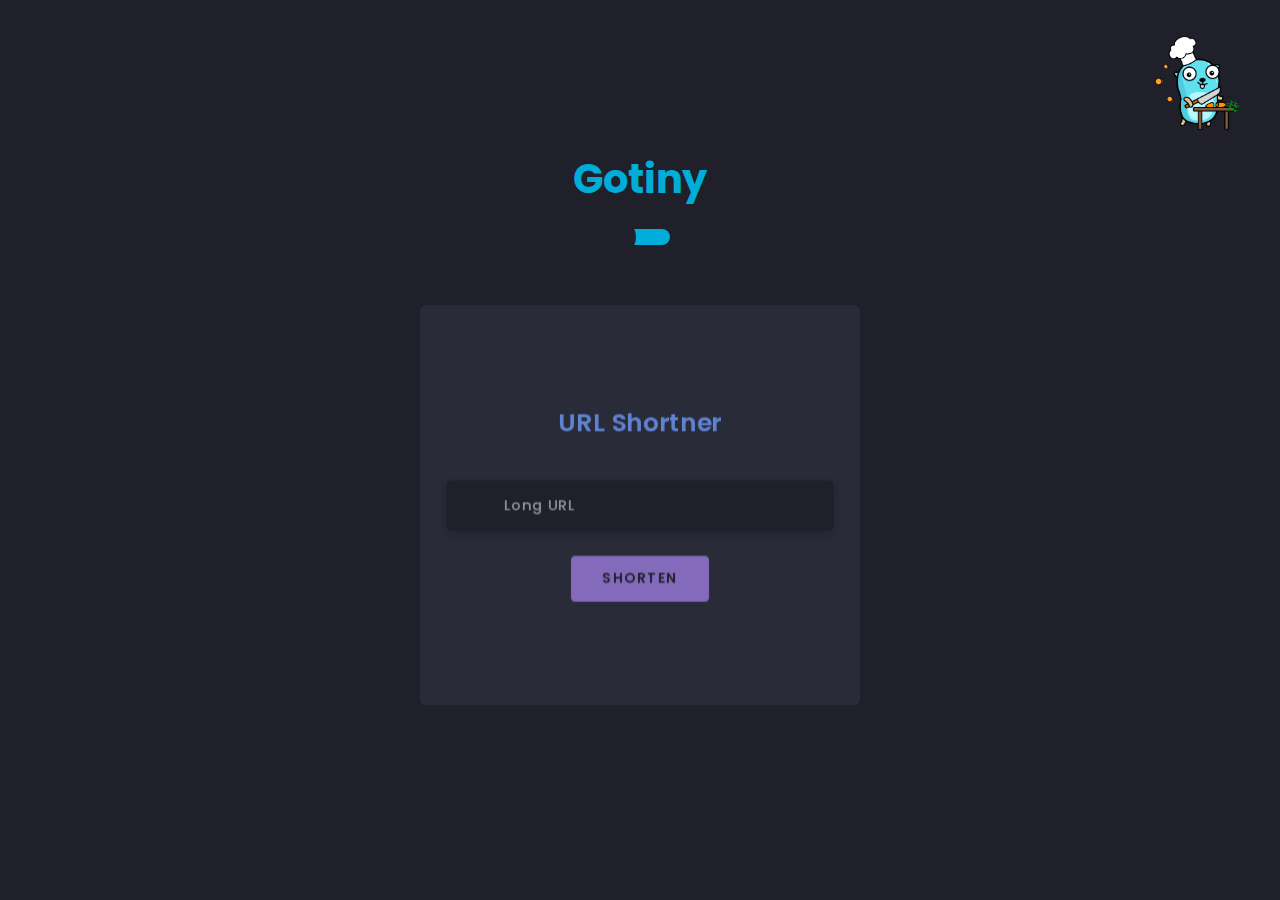
<file: static/index.html>
<!DOCTYPE html>
<html lang="en">

<head>
	<meta charset="UTF-8">
	<title>Gotiny</title>
	<link rel='stylesheet' href='https://cdnjs.cloudflare.com/ajax/libs/twitter-bootstrap/4.5.0/css/bootstrap.min.css'>
	<link rel='stylesheet' href='https://unicons.iconscout.com/release/v2.1.9/css/unicons.css'>
	<link rel="stylesheet" href="style.css">
	<link rel="icon" type="image/png" href="./images/favicon/favicon-96x96.png" sizes="96x96" />
	<link rel="icon" type="image/svg+xml" href="./images/favicon/favicon.svg" />
	<link rel="shortcut icon" href="./images/favicon/favicon.ico" />
	<link rel="apple-touch-icon" sizes="180x180" href="./images/favicon/apple-touch-icon.png" />
	<link rel="manifest" href="./images/favicon/site.webmanifest" />
</head>

<body>
	<!-- partial:index.partial.html -->
	<a href="https://github.com/heisenberg8055/gotiny" class="logo" target="_blank">
		<img src="images/66.png" alt="gopher">
	</a>

	<div class="section">
		<div class="container">
			<div class="row full-height justify-content-center">
				<div class="col-12 text-center align-self-center py-5">
					<div class="section pb-5 pt-5 pt-sm-2 text-center">
						<h1 class="mb-0 pb-3">Gotiny</h1>
						<input class="checkbox" type="checkbox" id="reg-log" name="reg-log" />
						<label for="reg-log"></label>
						<div class="card-3d-wrap mx-auto">
							<div class="card-3d-wrapper">
								<div class="card-front">
									<div class="center-wrap">
										<div class="section text-center">
											<h4 class="mb-4 pb-3">URL Shortner</h4>
											<div class="form-group">
												<form method="post" action="/shorten">
													<input type="url" name="longurl" class="form-style"
														placeholder="Long URL" id="longurl" autocomplete="off">
													<button class="btn mt-4" id="shorten" type="submit">Shorten</button>
												</form>
												<i class="input-icon uil uil-link-h"></i>
											</div>
										</div>
									</div>
								</div>
								<div class="card-back">
									<div class="center-wrap">
										<div class="section text-center">
											<h4 class="mb-4 pb-3">URL Tracker</h4>
											<div class="form-group">
												<input type="text" name="logname" class="form-style"
													placeholder="Short URL" id="logname" autocomplete="off">
												<i class="input-icon uil uil-user"></i>
											</div>
											<a href="#" class="btn mt-4">Track</a>
										</div>
									</div>
								</div>
							</div>
						</div>
					</div>
				</div>
			</div>
		</div>
	</div>
	<!-- partial -->
	<script src="./script.js"></script>

</body>

</html>
</file>
<file: static/style.css>
/* Please ❤ this if you like it! */


@import url('https://fonts.googleapis.com/css?family=Poppins:400,500,600,700,800,900');

body{
	font-family: 'Poppins', sans-serif;
	font-weight: 300;
	font-size: 15px;
	line-height: 1.7;
	color: #00ADD8;
	background-color: #1f2029;
	overflow-x: hidden;
}
a {
	cursor: pointer;
  transition: all 200ms linear;
}
a:hover {
	text-decoration: none;
}
button {
  cursor: pointer;
  transition: all 200ms linear;
}
.link {
  color: #c4c3ca;
}
.link:hover {
  color: #ffeba7;
}
p {
  font-weight: 500;
  font-size: 14px;
  line-height: 1.7;
}
h4 {
  font-weight: 600;
  color: #5f83d0;
}
h1{
  padding: 0 20px;
  font-weight: 700;
}
.section{
  position: relative;
  width: 100%;
  display: block;
}
.full-height{
  min-height: 100vh;
}
[type="checkbox"]:checked,
[type="checkbox"]:not(:checked){
  position: absolute;
  left: -9999px;
}
.checkbox:checked + label,
.checkbox:not(:checked) + label{
  position: relative;
  display: block;
  text-align: center;
  width: 60px;
  height: 16px;
  border-radius: 8px;
  padding: 0;
  margin: 10px auto;
  cursor: pointer;
  background-color: #00add8;
}
.checkbox:checked + label:before,
.checkbox:not(:checked) + label:before{
  position: absolute;
  display: block;
  width: 36px;
  height: 36px;
  border-radius: 50%;
  color: #00add8;
  background-color: #1f2029;
  font-family: 'unicons';
  content: '\eb4f';
  z-index: 20;
  top: -10px;
  left: -10px;
  line-height: 36px;
  text-align: center;
  font-size: 24px;
  transition: all 0.5s ease;
}
.checkbox:checked + label:before {
  transform: translateX(44px) rotate(-270deg);
}


.card-3d-wrap {
  position: relative;
  width: 440px;
  max-width: 100%;
  height: 400px;
  -webkit-transform-style: preserve-3d;
  transform-style: preserve-3d;
  perspective: 800px;
  margin-top: 60px;
}
.card-3d-wrapper {
  width: 100%;
  height: 100%;
  position:absolute;    
  top: 0;
  left: 0;  
  -webkit-transform-style: preserve-3d;
  transform-style: preserve-3d;
  transition: all 600ms ease-out; 
}
.card-front, .card-back {
  width: 100%;
  height: 100%;
  background-color: #2a2b38;
  background-image: url('https://s3-us-west-2.amazonaws.com/s.cdpn.io/1462889/pat.svg');
  background-position: bottom center;
  background-repeat: no-repeat;
  background-size: 300%;
  position: absolute;
  border-radius: 6px;
  left: 0;
  top: 0;
  -webkit-transform-style: preserve-3d;
  transform-style: preserve-3d;
  -webkit-backface-visibility: hidden;
  -moz-backface-visibility: hidden;
  -o-backface-visibility: hidden;
  backface-visibility: hidden;
}
.card-back {
  transform: rotateY(180deg);
}
.checkbox:checked ~ .card-3d-wrap .card-3d-wrapper {
  transform: rotateY(180deg);
}
.center-wrap{
  position: absolute;
  width: 100%;
  padding: 0 35px;
  top: 50%;
  left: 0;
  transform: translate3d(0, -50%, 35px) perspective(100px);
  z-index: 20;
  display: block;
}


.form-group{ 
  position: relative;
  display: block;
    margin: 0;
    padding: 0;
}
.form-style {
  padding: 13px 20px;
  padding-left: 55px;
  height: 48px;
  width: 100%;
  font-weight: 500;
  border-radius: 4px;
  font-size: 14px;
  line-height: 22px;
  letter-spacing: 0.5px;
  outline: none;
  color: #c4c3ca;
  background-color: #1f2029;
  border: none;
  -webkit-transition: all 200ms linear;
  transition: all 200ms linear;
  box-shadow: 0 4px 8px 0 rgba(21,21,21,.2);
}
.form-style:focus,
.form-style:active {
  border: none;
  outline: none;
  box-shadow: 0 4px 8px 0 rgba(21,21,21,.2);
}
.input-icon {
  position: absolute;
  top: 0;
  left: 18px;
  height: 48px;
  font-size: 24px;
  line-height: 48px;
  text-align: left;
  color: #5f83d0;
  -webkit-transition: all 200ms linear;
    transition: all 200ms linear;
}

.form-group input:-ms-input-placeholder  {
  color: #c4c3ca;
  opacity: 0.7;
  -webkit-transition: all 200ms linear;
    transition: all 200ms linear;
}
.form-group input::-moz-placeholder  {
  color: #c4c3ca;
  opacity: 0.7;
  -webkit-transition: all 200ms linear;
    transition: all 200ms linear;
}
.form-group input:-moz-placeholder  {
  color: #c4c3ca;
  opacity: 0.7;
  -webkit-transition: all 200ms linear;
    transition: all 200ms linear;
}
.form-group input::-webkit-input-placeholder  {
  color: #c4c3ca;
  opacity: 0.7;
  -webkit-transition: all 200ms linear;
    transition: all 200ms linear;
}
.form-group input:focus:-ms-input-placeholder  {
  opacity: 0;
  -webkit-transition: all 200ms linear;
    transition: all 200ms linear;
}
.form-group input:focus::-moz-placeholder  {
  opacity: 0;
  -webkit-transition: all 200ms linear;
    transition: all 200ms linear;
}
.form-group input:focus:-moz-placeholder  {
  opacity: 0;
  -webkit-transition: all 200ms linear;
    transition: all 200ms linear;
}
.form-group input:focus::-webkit-input-placeholder  {
  opacity: 0;
  -webkit-transition: all 200ms linear;
    transition: all 200ms linear;
}

.btn{  
  border-radius: 4px;
  height: 44px;
  font-size: 13px;
  font-weight: 600;
  text-transform: uppercase;
  -webkit-transition : all 200ms linear;
  transition: all 200ms linear;
  padding: 0 30px;
  letter-spacing: 1px;
  display: -webkit-inline-flex;
  display: -ms-inline-flexbox;
  display: inline-flex;
  -webkit-align-items: center;
  -moz-align-items: center;
  -ms-align-items: center;
  align-items: center;
  -webkit-justify-content: center;
  -moz-justify-content: center;
  -ms-justify-content: center;
  justify-content: center;
  -ms-flex-pack: center;
  text-align: center;
  border: none;
  background-color: #836aba;
  color: #1f2029;
}
.btn:active,
.btn:focus{  
  background-color: #836aba;
  color: #9c4d97;
  box-shadow: 0 8px 24px 0 #836aba;
}
.btn:hover{  
  background-color: #836aba;
  color: #9c4d97;
  box-shadow: 0 8px 24px 0 #836aba;
}

input:invalid {
  background-color: 1f2029;
  border: none;
  outline: 2px solid red;
  border-radius: 5px;
}

input:valid + #shorten {
  background-color: #836aba; /* Enabled button color */
  cursor: pointer;
  pointer-events: auto;
}

input:invalid + #shorten {
  background-color: #ccc; /* Disabled button color */
  cursor: not-allowed;
  pointer-events: none;
}

input:placeholder-shown + #shorten {
  cursor: not-allowed;
  pointer-events: none;
}

input:not(:placeholder-shown) + #shorten {
  background-color: #836aba; /* Enabled button color */
  cursor: pointer;
  pointer-events: auto;
}

.logo {
	position: absolute;
	top: 30px;
	right: 30px;
	display: block;
	z-index: 100;
	transition: all 250ms linear;
}
.logo img {
	height: 104px;
	width: auto;
	display: block;
}
</file>
